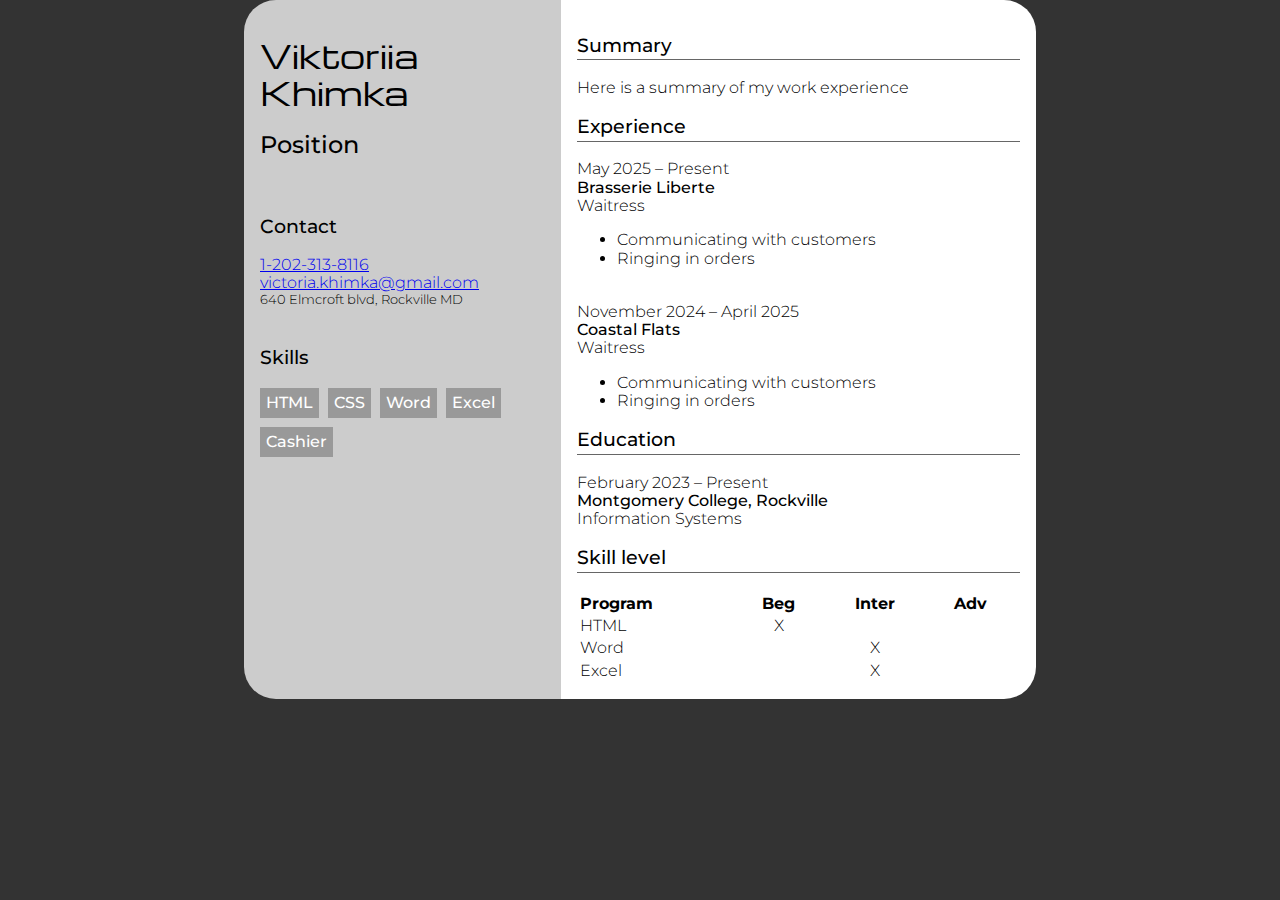
<file: resume/resume.html>
<!DOCTYPE html>
<html lang="en-US">
<head>
<meta charset="UTF-8">
<title>Viktoriia Khimka Resume</title>
    <link href="css/normalize.css" rel="stylesheet">
	<link href="css/resumecss.css" rel="stylesheet">
    
    <link rel="preconnect" href="https://fonts.googleapis.com">
	<link rel="preconnect" href="https://fonts.gstatic.com" crossorigin>
	<link href="https://fonts.googleapis.com/css2?family=Michroma&family=Montserrat:ital,wght@0,100..900;1,100..900&display=swap" rel="stylesheet">
    <style>
      
    </style>
</head>
<body>
    <div id="wrapper" class="flex-box">
        <section id="contact">
            <h1>Viktoriia Khimka</h1>
            <h2>Position</h2><br>
            <h3>Contact</h3>
			<a href="tel:1-202-313-8116"> 1&#8209;202&#8209;313&#8209;8116 </a><br>
			<a href="mailto:victoria.khimka@gmail.com">victoria.khimka@gmail.com</a><br>
            <p>640 Elmcroft blvd, Rockville MD</p> <br>
            <h3>Skills</h3>
            <div id="skills">
                <ul class="flex-box">
                    <li>HTML</li>
                    <li>CSS</li>
                    <li>Word</li>
                    <li>Excel</li>
                    <li>Cashier</li>
                </ul>
            </div>
        </section>
        <section id="general">
            <h3>Summary</h3>
                <p>Here is a summary of my work experience</p>
            
            <h3>Experience</h3>
                <p>May 2025 &ndash; Present</p>
                <h4>Brasserie Liberte</h4>
				<p>Waitress</p>
				<ul>
					<li>Communicating with customers</li>
					<li>Ringing in orders</li>
				</ul>
                 <br>
				<p>November 2024 &ndash; April 2025</p>
                <h4>Coastal Flats</h4>
                <p>Waitress</p>
            <ul>
                <li>Communicating with customers</li>
                <li>Ringing in orders</li>
            </ul>
            
            <h3>Education</h3>
                <p>February 2023 &ndash; Present</p>
                <h4>Montgomery College, Rockville</h4>
                <p>Information Systems</p>
            
            <h3>Skill level</h3>
            <table>
                <thead>
                    <tr>
                        <th scope="col">Program</th>
                        <th scope="col">Beg</th>
                        <th scope="col">Inter</th>
                        <th scope="col">Adv</th>
                    </tr>
                </thead>
                <tbody>
                    <tr>
                        <td scope="row">HTML</td>
                        <td>X</td>
                        <td>&nbsp;</td>
                        <td>&nbsp;</td>
                    </tr>
                    <tr>
                        <td scope="row">Word</td>
                        <td>&nbsp;</td>
                        <td>X</td>
                        <td>&nbsp;</td>
                    </tr>
                    <tr>
                        <td scope="row">Excel</td>
                        <td>&nbsp;</td>
                        <td>X</td>
                        <td>&nbsp;</td>
                    </tr>
                </tbody>
            </table>
        </section>
    </div>
</body>
</html>
</file>
<file: resume/css/resumecss.css>
@charset "utf-8";
/* CSS Document */

 {outline: 1px solid red;}
        html {box-sizing: border-box;}
        *, *:before, *:after {box-sizing: inherit;}
        body {margin: 0; padding:0; background-color: #333;}
        
        /*Structure*/
        
        #wrapper {max-width: 792px; margin:0 auto; }
        #contact {width:40%; background-color: #ccc; padding: 1rem;  border-radius: 2rem 0 0 2rem;}
        #general {width: 60%; background-color: #fff; padding: 1rem;  border-radius: 0 2rem 2rem 0;}
        .flex-box{
            display: flex;
        }
        
        
        
        /*typography*/
        
        /*<weight>: Use a value from 100 to 900
        <uniquifier>: Use a unique and descriptive class name */
        html {
            font-family: "Montserrat", sans-serif;
            font-optical-sizing: auto;
            font-weight: 300;
            font-style: normal;
        }
        h1 {
          font-family: "Michroma", sans-serif;
          font-weight: 400;
          font-style: normal;
          margin-bottom:0;
        }
        h2, h3 {font-weight: 500;}
        
        #general h3 {padding-bottom:3px; border-bottom:1px solid #666;}
        #general p, #general h4 {margin:0;}
        #general h4 {font-weight:500;}
        
        #contact p {padding: 0; margin:0 0 3px 0; font-size: .8rem;}
        
        #skills ul {list-style-type: none; flex-wrap:wrap; gap:9px; padding:0;}
        #skills li {background-color: #999; padding: 6px; color:white; font-weight:500;}

        /*Table*/
        th, td {text-align: center;}
        th:nth-child(1), td:nth-child(1) {width:15%; text-align: left;}        
        th:nth-child(2) {width:10%;}
        th:nth-child(3) {width:10%;}
        th:nth-child(4) {width:10%;}
</file>
